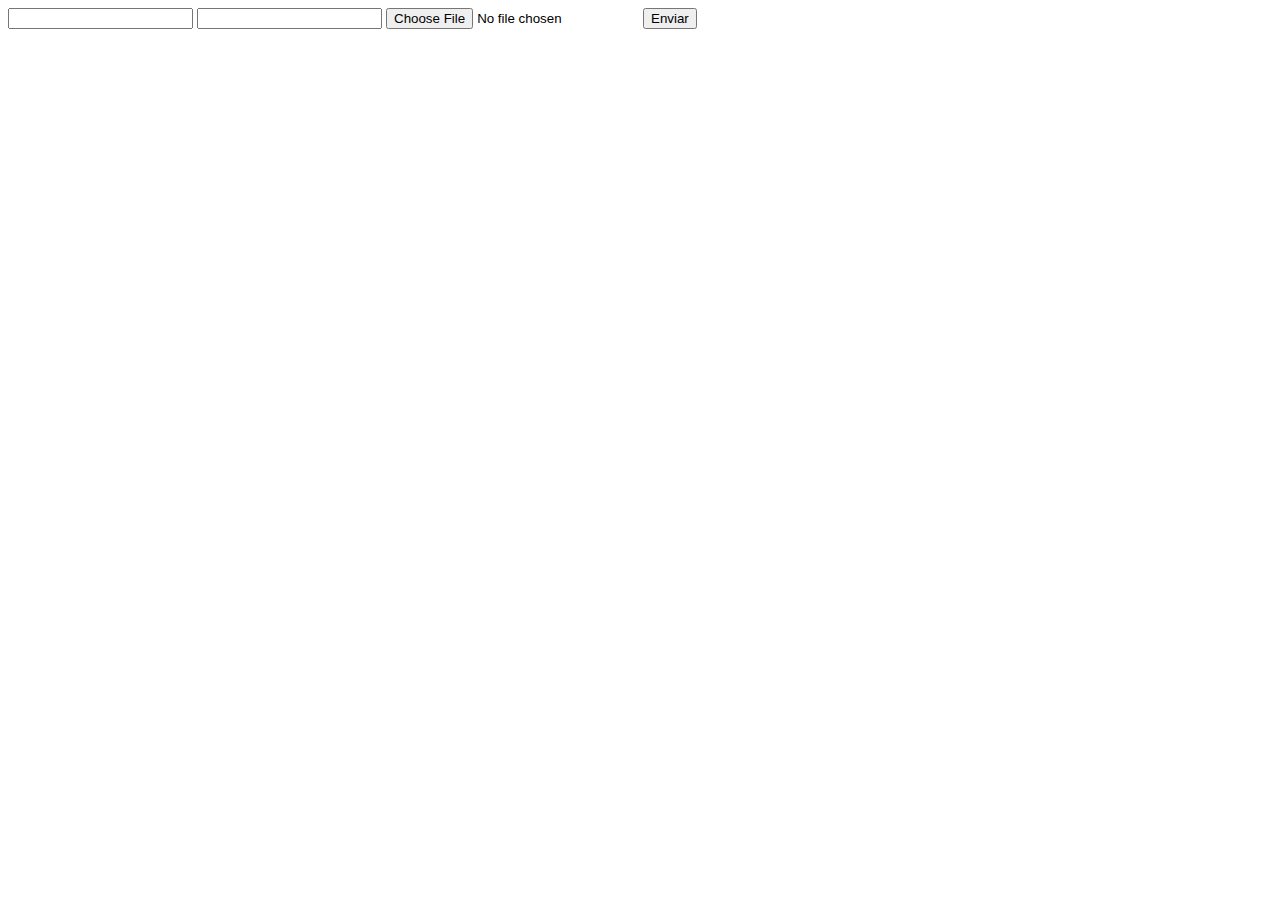
<file: web-data-viz/DOCUMENTOS_DE_APOIO/exemplo_de_upload_de_arquivo/public/index.html>
<!DOCTYPE html>
<html lang="en">

<head>
  <meta charset="UTF-8">
  <meta http-equiv="X-UA-Compatible" content="IE=edge">
  <meta name="viewport" content="width=device-width, initial-scale=1.0">
  <title>Upload</title>
</head>

<body>

  <div>
    <input name="nome" id="nome" type="text" />
    <input name="email" id="email" type="url" />
    <input name="foto" id="foto" type="file" />
    <button onclick="enviar()">Enviar</button>
  </div>

  <div id="container"></div>
</body>

</html>

<script>
  function enviar() {
    const formData = new FormData();
    formData.append('foto', foto.files[0])
    formData.append('nome', nome.value)
    formData.append('email', email.value)

    fetch("/usuarios/cadastro", {
      method: "POST",
      body: formData
    })
      .then(res => {
        window.location = "./perfil.html"
      })
      .catch(err => {
        console.log(err);
      })
  }
</script>
</file>
